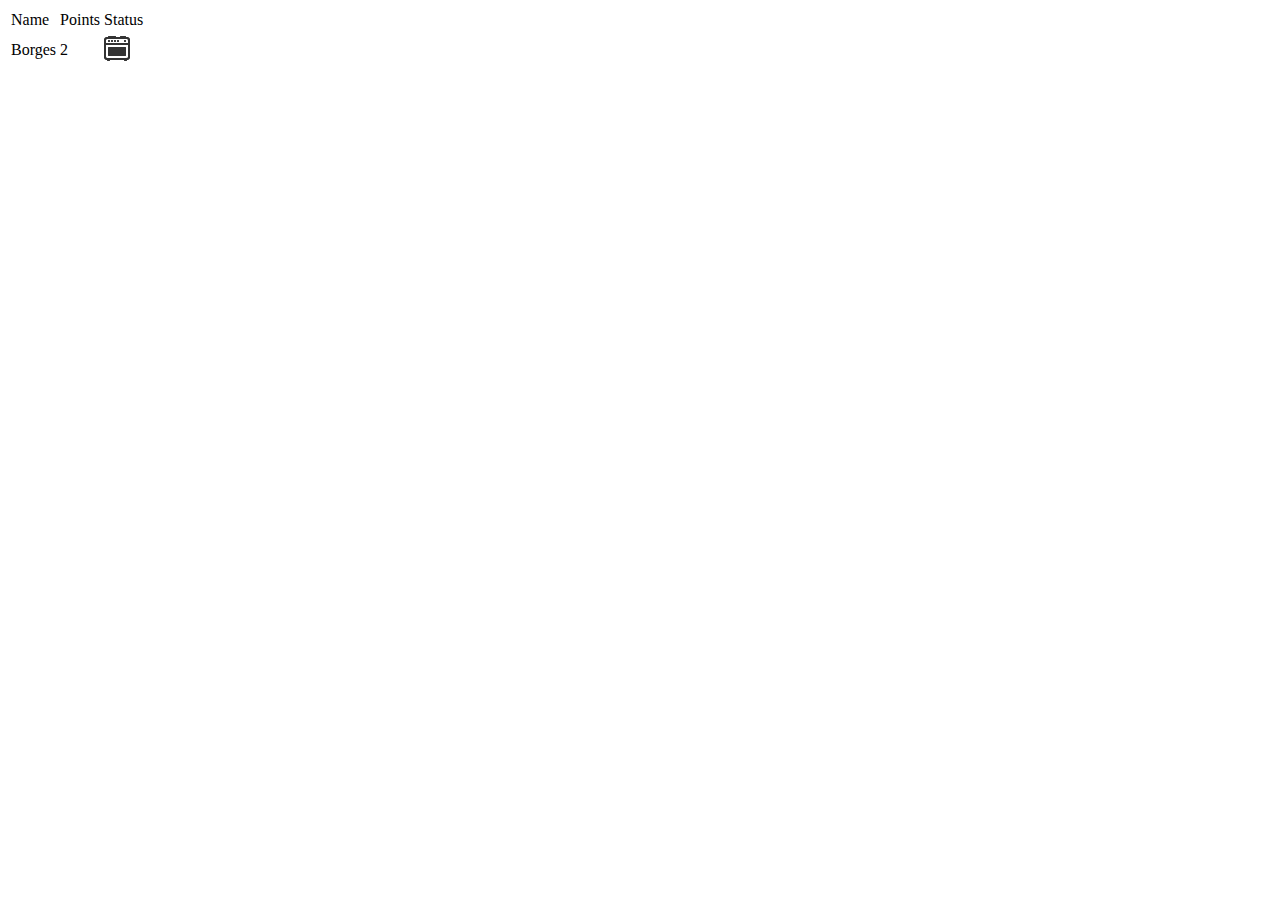
<file: faceputti/gui/index.html>
<!DOCTYPE html>
<html>
    <head>
        <title></title>
        <meta http-equiv="Content-Type" content="text/html; charset=UTF-8">
    </head>
    <body>
        <table>
            <tbody>
                <tr>
                    <td>Name</td>
                    <td>Points</td>
                    <td>Status</td>
                </tr>
            </tbody>
            <tr>
                <tr>
                    <td>Borges</td>
                    <td>2</td>
                    <td><img src="images/cooker.png"> </td>
                </tr>
            </tr>
        </table>
        
        
    </body>
</html>
</file>
